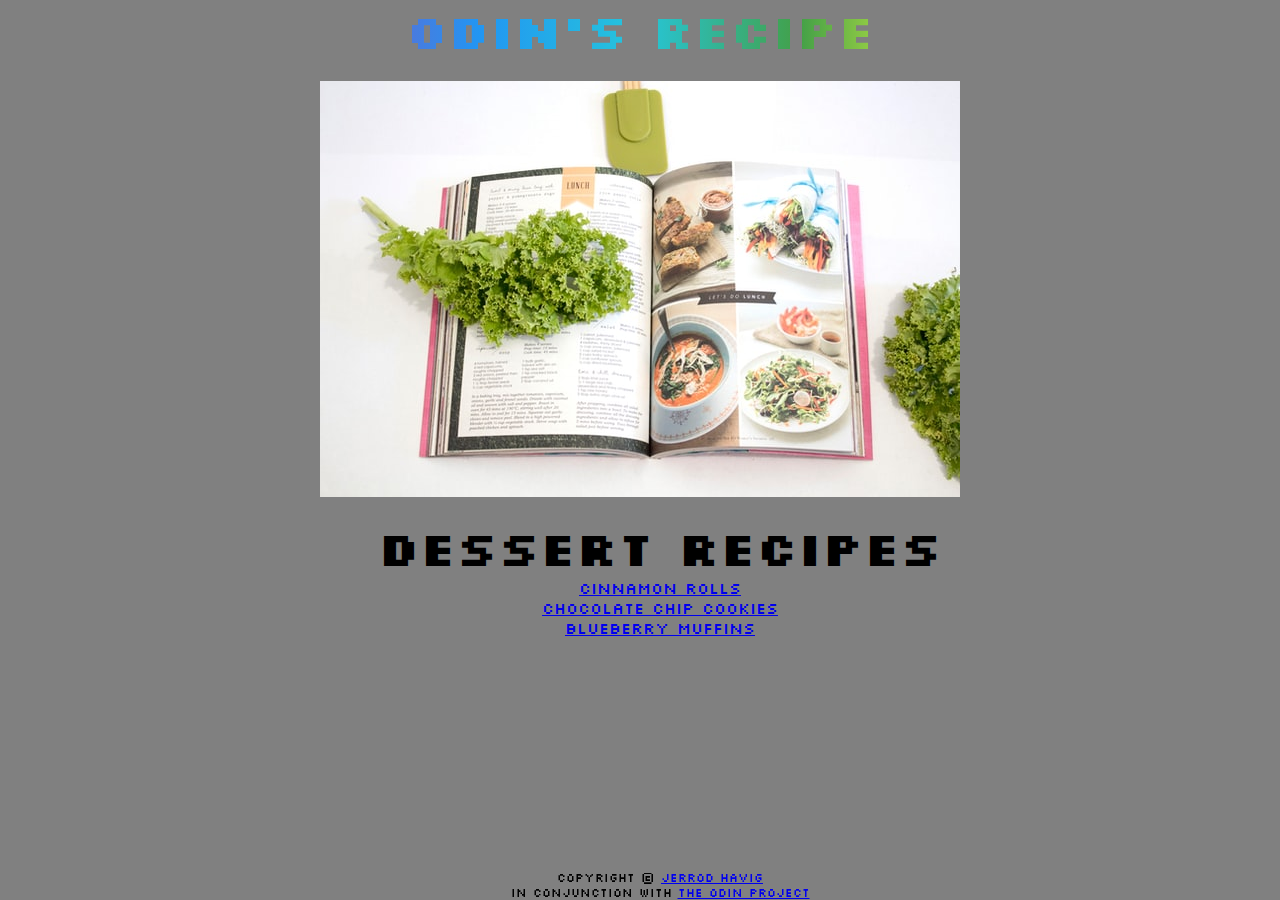
<file: index.html>
<!DOCTYPE html>
<html lang="en">
<head>
    <link rel="stylesheet" href="/main.css">
    <style>@import url('https://fonts.googleapis.com/css2?family=Silkscreen&display=swap');</style>
    <meta charset="UTF-8">
    <meta http-equiv="X-UA-Compatible" content="IE=edge">
    <meta name="viewport" content="width=device-width, initial-scale=1.0">
    <title>Odin's Recipe</title>
</head>
<body>
    <h1>Odin's Recipe</h1>
    <img id="recipes-img" src="/images/recipes-unsplash.jpg" alt="recipes">
    <h2 id="dessert-recipes">Dessert recipes</h2>

    <ul class="recipe-list">
    <li><a href="/recipes/cinnamonRolls.html">Cinnamon Rolls</a></li>
    <li><a href="/recipes/chocolateChipCookies.html">Chocolate Chip Cookies</a></li>
    <li><a href="/recipes/blueberryMuffins.html">Blueberry Muffins</a></li>
    </ul>
    <div class="copyright">
    <p>Copyright © <a href="https://github.com/JerrodxHavig" target="_blank">Jerrod Havig</a></p>
    <p>In Conjunction With <a href="https://www.theodinproject.com" target="_blank">The Odin Project</a></p>
    </div>
</body>
</html>
</file>
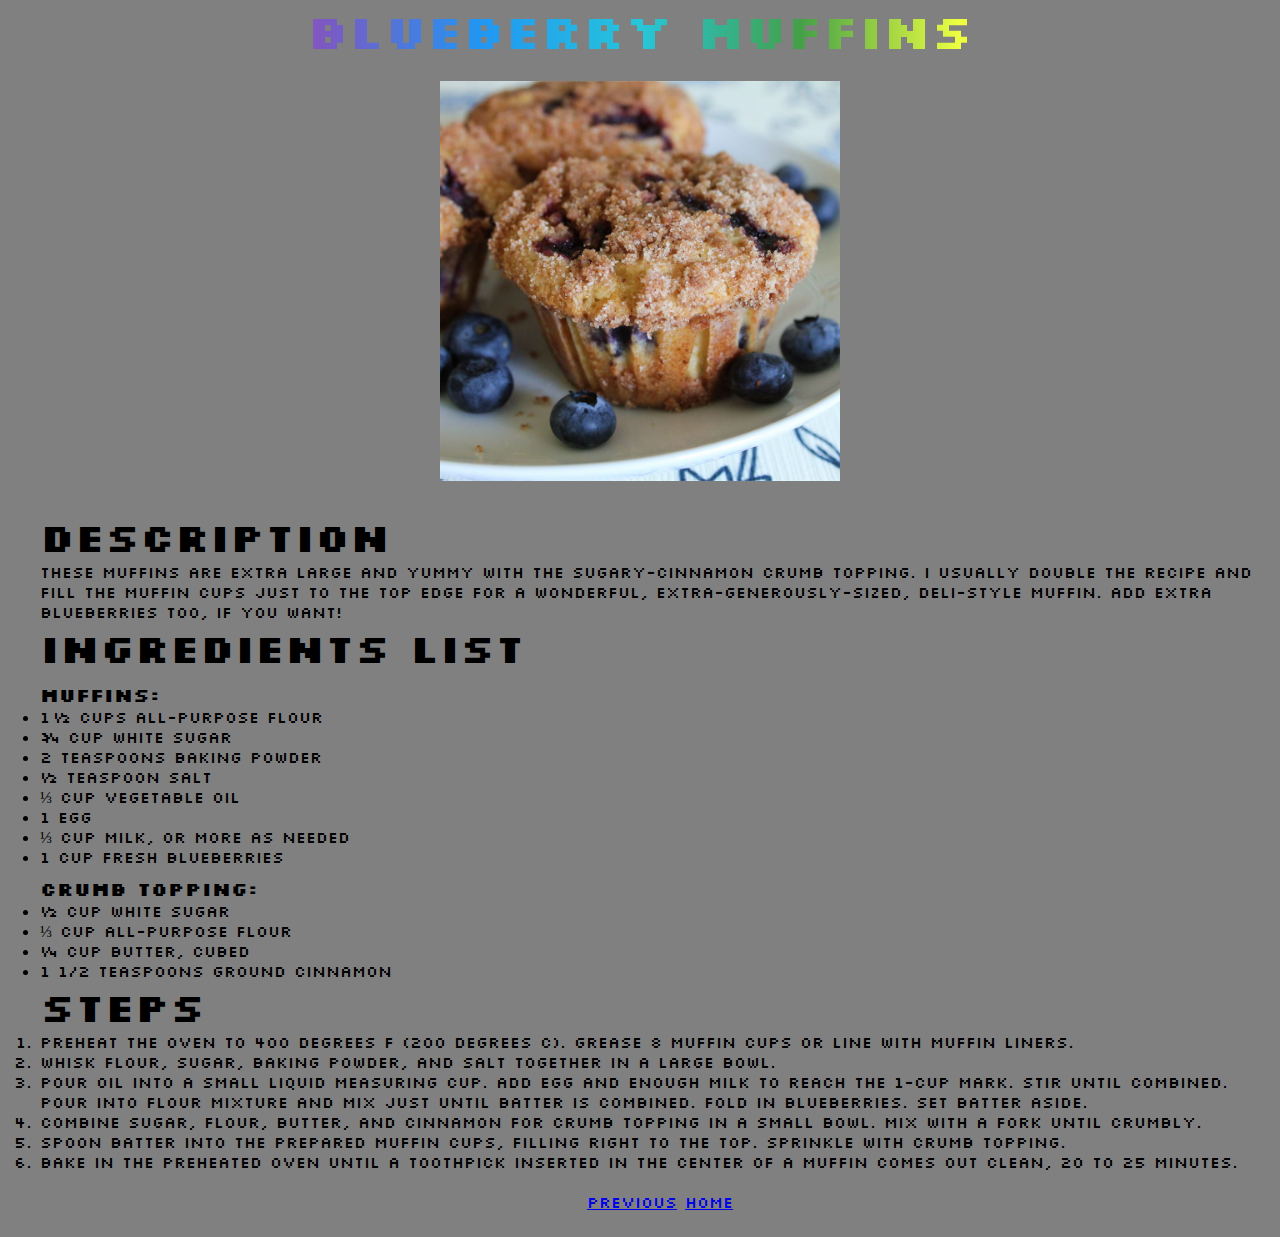
<file: recipes/blueberryMuffins.html>
<!DOCTYPE html>
<html lang="en">
<head>
    <link rel="stylesheet" href="/main.css">
    <style>@import url('https://fonts.googleapis.com/css2?family=Silkscreen&display=swap');</style>
    <meta charset="UTF-8">
    <meta http-equiv="X-UA-Compatible" content="IE=edge">
    <meta name="viewport" content="width=device-width, initial-scale=1.0">
    <title>Odin's Recipe</title>
</head>
<body>
    <h1>Blueberry Muffins</h1>
    <img width="400px" src="/images/muffins.jpeg" alt="Blueberry Muffins">
    
    <h2 id="description">Description</h2>
    <p>These muffins are extra large and yummy with the sugary-cinnamon crumb topping. I usually double the recipe and fill the muffin cups just to the top edge for a wonderful, extra-generously-sized, deli-style muffin. Add extra blueberries too, if you want!</p>

    <h2>Ingredients list</h2>
    <ul>
        <h3>Muffins:</h3>
        <li>1 ½ cups all-purpose flour</li>
        <li>¾ cup white sugar</li>
        <li>2 teaspoons baking powder</li>
        <li>½ teaspoon salt</li>
        <li>⅓ cup vegetable oil</li>
        <li>1 egg</li>
        <li>⅓ cup milk, or more as needed</li>
        <li>1 cup fresh blueberries</li>

        <h3>Crumb Topping:</h3>
        <li>½ cup white sugar</li>
        <li>⅓ cup all-purpose flour</li>
        <li>¼ cup butter, cubed</li>
        <li>1 1/2 teaspoons ground cinnamon</li>
    </ul>

    <h2>Steps</h2>
    <ol>
        <li>Preheat the oven to 400 degrees F (200 degrees C). Grease 8 muffin cups or line with muffin liners.</li>
        <li>Whisk flour, sugar, baking powder, and salt together in a large bowl.</li>
        <li>Pour oil into a small liquid measuring cup. Add egg and enough milk to reach the 1-cup mark. Stir until combined. Pour into flour mixture and mix just until batter is combined. Fold in blueberries. Set batter aside.</li>
        <li>Combine sugar, flour, butter, and cinnamon for crumb topping in a small bowl. Mix with a fork until crumbly.</li>
        <li>Spoon batter into the prepared muffin cups, filling right to the top. Sprinkle with crumb topping.</li>
        <li>Bake in the preheated oven until a toothpick inserted in the center of a muffin comes out clean, 20 to 25 minutes.</li>
    </ol>
</ol>
    <ul id="links">
<a  href="/recipes/cinnamonRolls.html">Previous</a>
<a href="/index.html">Home</a>
</ul>
</body>
</html>
</file>
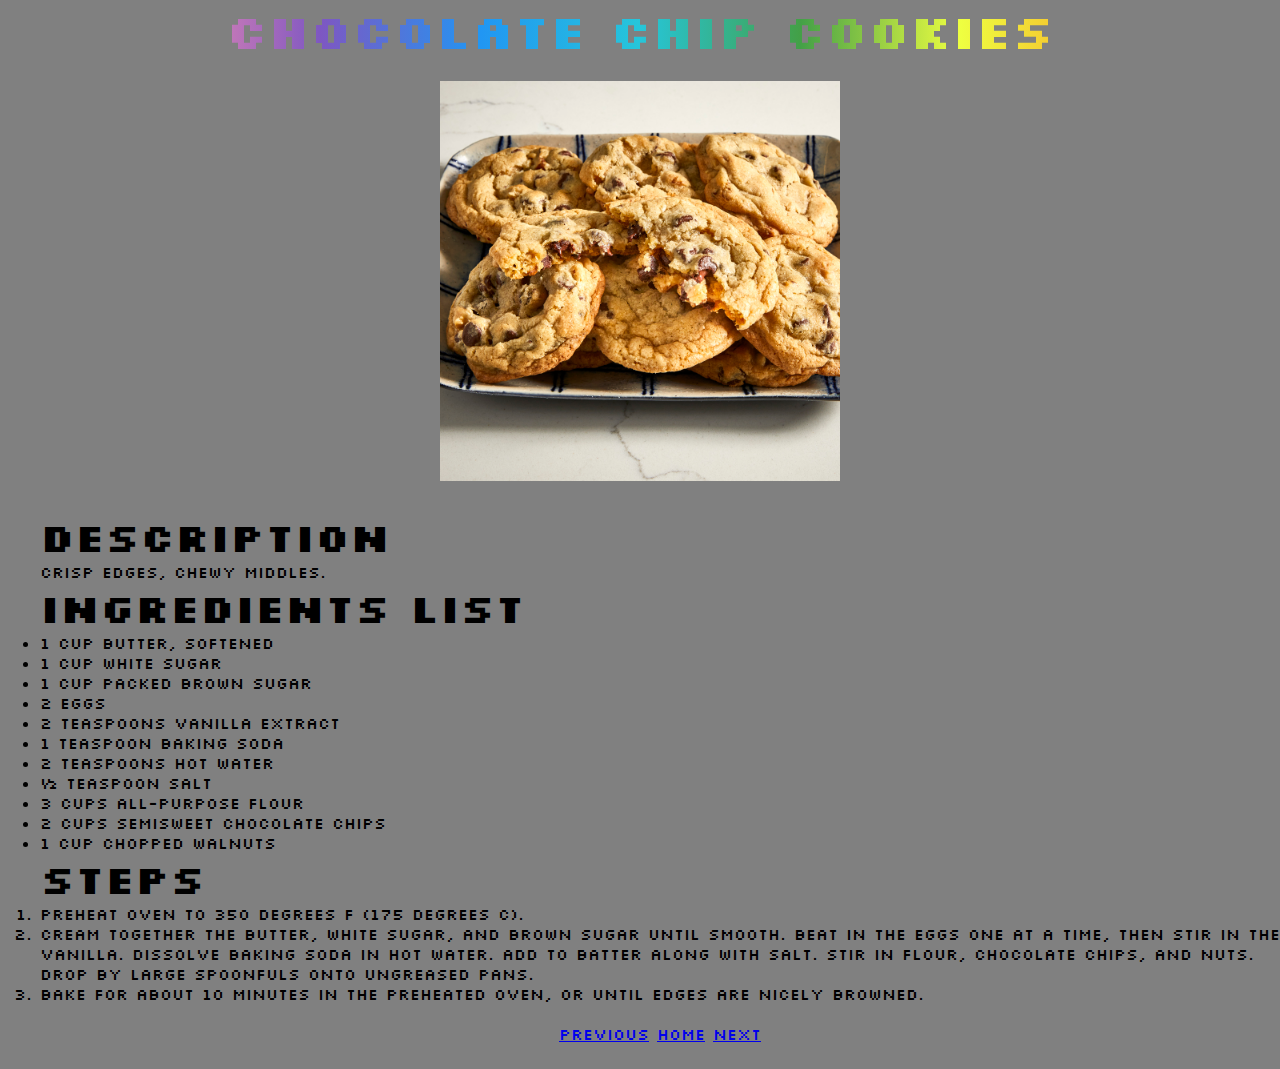
<file: recipes/chocolateChipCookies.html>
<!DOCTYPE html>
<html lang="en">
<head>
    <link rel="stylesheet" href="/main.css">
    <style>@import url('https://fonts.googleapis.com/css2?family=Silkscreen&display=swap');</style>
    <meta charset="UTF-8">
    <meta http-equiv="X-UA-Compatible" content="IE=edge">
    <meta name="viewport" content="width=device-width, initial-scale=1.0">
    <title>Odin's Recipe</title>
</head>
<body>
    <h1>Chocolate Chip Cookies</h1>
    <img width="400px" src="/images/cookies.jpeg" alt="Chocolate Chip Cookies">
    
    <h2 id="description">Description</h2>
    <p>Crisp edges, chewy middles.</p>

    <h2>Ingredients list</h2>
    <ul>
        <li>1 cup butter, softened</li>
        <li>1 cup white sugar</li>
        <li>1 cup packed brown sugar</li>
        <li>2 eggs</li>
        <li>2 teaspoons vanilla extract</li>
        <li>1 teaspoon baking soda</li>
        <li>2 teaspoons hot water</li>
        <li>½ teaspoon salt</li>
        <li>3 cups all-purpose flour</li>
        <li>2 cups semisweet chocolate chips</li>
        <li>1 cup chopped walnuts</li>
    </ul>

    <h2>Steps</h2>
    <ol>
        <li>Preheat oven to 350 degrees F (175 degrees C).</li>
        <li>Cream together the butter, white sugar, and brown sugar until smooth. Beat in the eggs one at a time, then stir in the vanilla. Dissolve baking soda in hot water. Add to batter along with salt. Stir in flour, chocolate chips, and nuts. Drop by large spoonfuls onto ungreased pans.</li>
        <li>Bake for about 10 minutes in the preheated oven, or until edges are nicely browned.</li>
    </ol>
    <ul id="links">
    <a  href="/recipes/cinnamonRolls.html">Previous</a>
    <a href="/index.html">Home</a>
    <a href="/recipes/blueberryMuffins.html">Next</a>
    </ul>
</body>
</html>
</file>
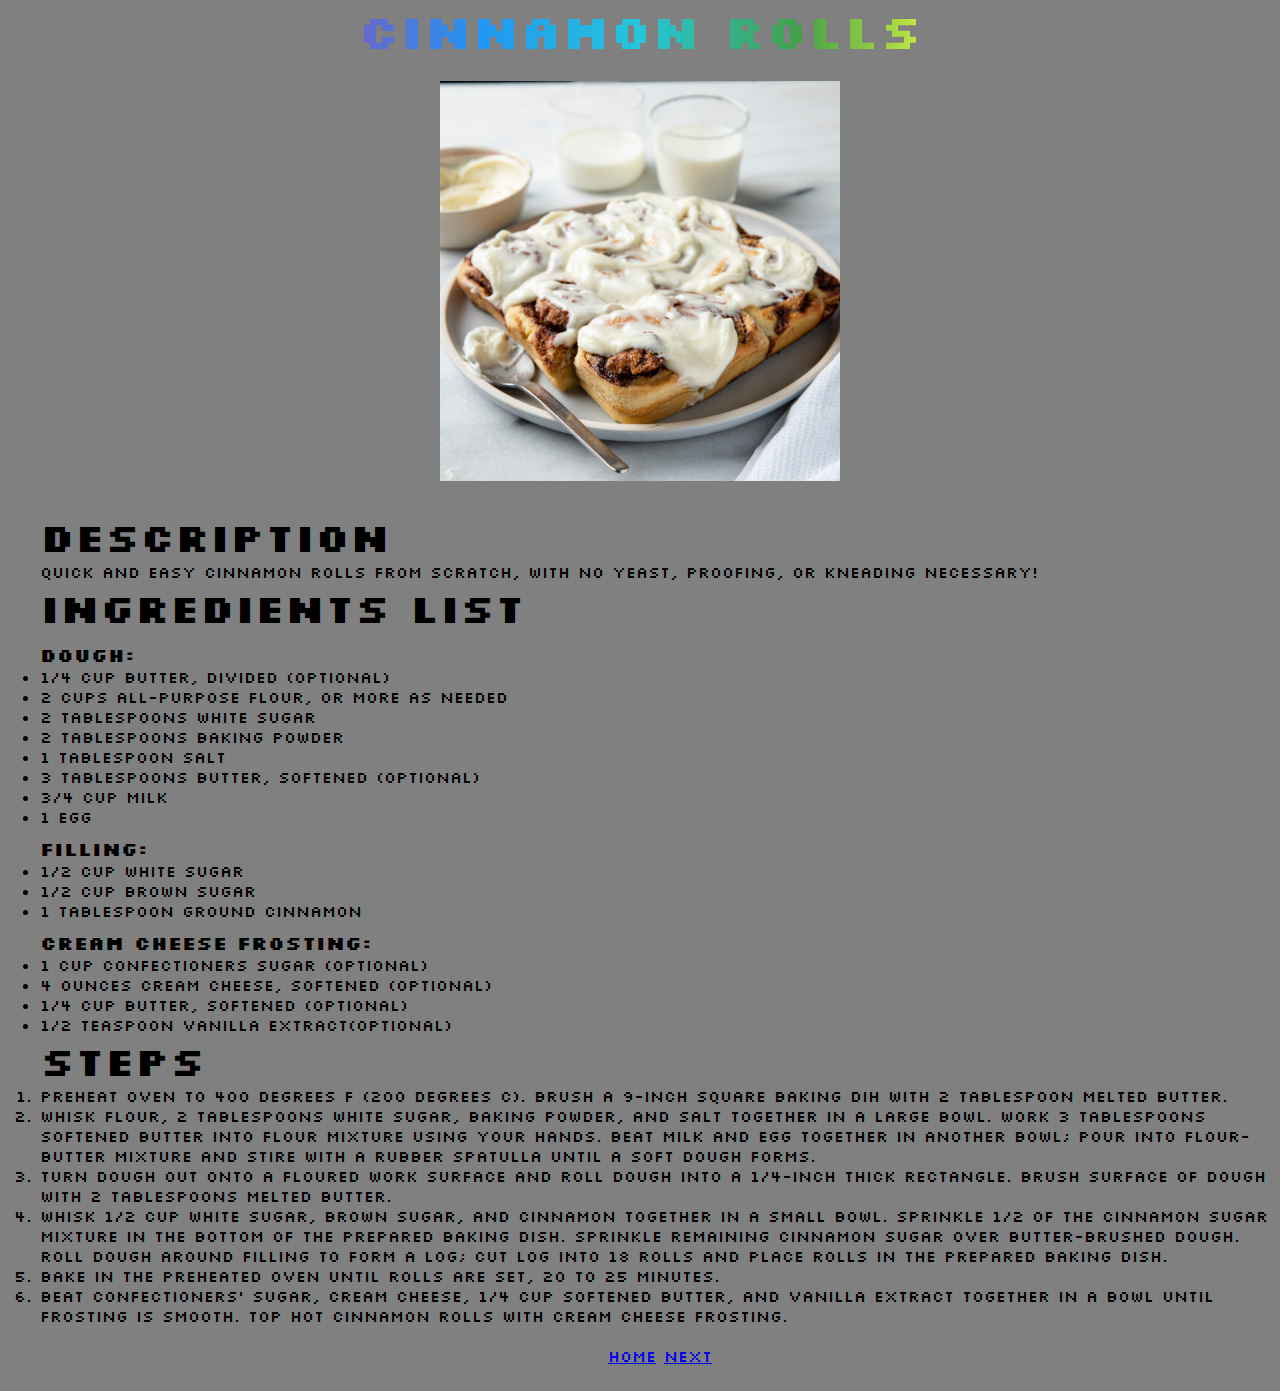
<file: recipes/cinnamonRolls.html>
<!DOCTYPE html>
<html lang="en">
<head>
    <link rel="stylesheet" href="/main.css">
    <style>@import url('https://fonts.googleapis.com/css2?family=Silkscreen&display=swap');</style>
    <meta charset="UTF-8">
    <meta http-equiv="X-UA-Compatible" content="IE=edge">
    <meta name="viewport" content="width=device-width, initial-scale=1.0">
    <title>Odin's Recipe</title>
</head>
<body>
    <h1>Cinnamon Rolls</h1>
    <img width="400px" src="/images/rolls.jpeg" alt="Cinnamon Rolls">
    <h2 id="description">Description</h2>
    <p>Quick and easy cinnamon rolls from scratch, with no yeast, proofing, or kneading necessary!</p>
    <h2>Ingredients list</h2>
    <ul>
        <h3>Dough:</h3>
        <li>1/4 cup butter, divided (Optional)</li>
        <li>2 cups all-purpose flour, or more as needed</li>
        <li>2 tablespoons white sugar</li>
        <li>2 tablespoons baking powder</li>
        <li>1 tablespoon salt</li>
        <li>3 tablespoons butter, softened (Optional)</li>
        <li>3/4 cup milk</li>
        <li>1 egg</li>

        <h3>Filling:</h3>
        <li>1/2 cup white sugar</li>
        <li>1/2 cup brown sugar</li>
        <li>1 tablespoon ground cinnamon</li>

        <h3>Cream Cheese Frosting:</h3>
        <li>1 cup confectioners sugar (Optional)</li>
        <li>4 ounces cream cheese, softened (Optional)</li>
        <li>1/4 cup butter, softened (Optional)</li>
        <li>1/2 teaspoon vanilla extract(Optional)</li>
    </ul>

    <h2>Steps</h2>
    <ol>
        <li>Preheat oven to 400 degrees F (200 degrees C). Brush a 9-inch square baking dih with 2 tablespoon melted butter.</li>
        <li>Whisk flour, 2 tablespoons white sugar, baking powder, and salt together in a large bowl. Work 3 tablespoons softened butter into flour mixture using your hands. Beat milk and egg together in another bowl; pour into flour-butter mixture and stire with a rubber spatulla until a soft dough forms.</li>
        <li>Turn dough out onto a floured work surface and roll dough into a 1/4-inch thick rectangle. Brush surface of dough with 2 tablespoons melted butter.</li>
        <li>Whisk 1/2 cup white sugar, brown sugar, and cinnamon together in a small bowl. Sprinkle 1/2 of the cinnamon sugar mixture in the bottom of the prepared baking dish. Sprinkle remaining cinnamon sugar over butter-brushed dough. Roll dough around filling to form a log; cut log into 18 rolls and place rolls in the prepared baking dish.</li>
        <li>Bake in the preheated oven until rolls are set, 20 to 25 minutes.</li>
        <li>Beat confectioners' sugar, cream cheese, 1/4 cup softened butter, and vanilla extract together in a bowl until frosting is smooth. Top hot cinnamon rolls with cream cheese frosting.</li>
    </ol>
    <ul id="links">
<a href="/index.html">Home</a>
<a href="/recipes/chocolateChipCookies.html">Next</a>
</ul>
</body>
</html>
</file>
<file: main.css>
* {
    margin: 0;
}

body {
    background-color: grey;
    font-family: 'Silkscreen', cursive, Georgia, 'Times New Roman', Times, serif;
}

h1 {
    text-align: center;
    font-size: 3rem;
    background: linear-gradient(to right, #ef5350, #f48fb1, #7e57c2, #2196f3, #26c6da, #43a047, #eeff41, #f9a825, #ff5722);
    -webkit-background-clip: text;
    -webkit-text-fill-color: transparent;
}

#description {
    padding-top: 10px;
}

h2 {
    font-size: 2.5rem;
}

h2, p {
    padding-left: 40px;
}

h3 {
    padding-top: 10px
}

img {
    display: block;
    margin-left: auto;
    margin-right: auto;
    padding-top: 20px;
    padding-bottom: 20px;
}

#dessert-recipes {
    text-align: center;
    font-size: 3rem;
}

.recipe-list {
    text-align: center;
    list-style: none;
}

#links {
    display: block;
    text-align: center;
    padding-top: 20px;
    padding-bottom: 25px;
}

.copyright {
    width: 100%;
    position: fixed; 
    text-align: center;
    font-size: .75rem;
    bottom: 0;
}
</file>
